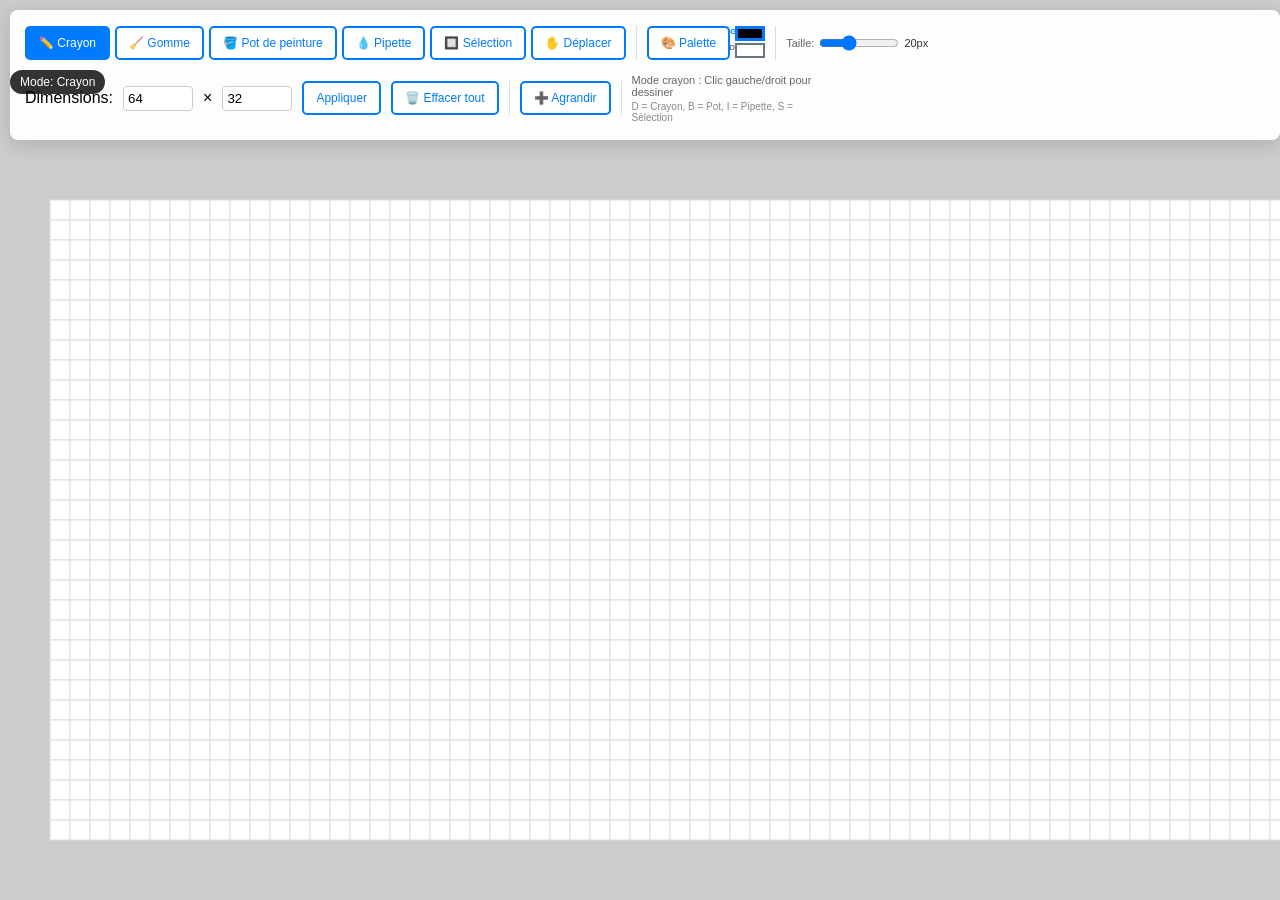
<file: pixelart_ed/index.html>
<!DOCTYPE html>
<html lang="fr">
<head>
    <meta charset="UTF-8">
    <meta name="viewport" content="width=device-width, initial-scale=1.0">
    <meta http-equiv="Content-Security-Policy"
      content="default-src 'self'; script-src 'self' 'unsafe-inline'; style-src 'self' 'unsafe-inline';">


    <title>Grille de Pixels Canvas avec Palette</title>
    <link rel="stylesheet" href="style.css">
 
</head>
<body>
    <div class="controls">
        <div class="tool-group">
            <button id="drawTool" class="active" onclick="setTool('draw')">✏️ Crayon</button>
            <button id="eraserTool" onclick="setTool('eraser')">🧹 Gomme</button>
            <button id="bucketTool" onclick="setTool('bucket')">🪣 Pot de peinture</button>
            <button id="eyedropperTool" onclick="setTool('eyedropper')">💧 Pipette</button>
            <button id="selectTool" onclick="setTool('select')">🔲 Sélection</button>
            <button id="panTool" onclick="setTool('pan')">✋ Déplacer</button>
        </div>
        <div class="tool-group">
            <button onclick="togglePalette()">🎨 Palette</button>
            <div class="color-indicators">
                <div class="color-button primary" id="primaryColor" onclick="selectPrimaryColor()"></div>
                <div class="color-button secondary" id="secondaryColor" onclick="selectSecondaryColor()"></div>
            </div>
        </div>
        <div class="control-group">
            <div class="pixel-size-control">
                <label>Taille:</label>
                <input type="range" id="pixelSizeSlider" min="5" max="50" value="20" oninput="changePixelSize(this.value)">
                <span id="pixelSizeValue">20px</span>
            </div>
        </div>
        <div class="control-group">
            <label>Dimensions:</label>
            <input type="number" id="gridWidthInput" value="32" min="1" style="width: 70px">
            <span>×</span>
            <input type="number" id="gridHeightInput" value="800" min="1" style="width: 70px">
            <button onclick="changeGridSize(document.getElementById('gridWidthInput').value, document.getElementById('gridHeightInput').value)">Appliquer</button>
        </div>
        <div class="tool-group">
            <button onclick="clearGrid()">🗑️ Effacer tout</button>
            <button onclick="deleteSelected()" class="delete" id="deleteBtn" style="display:none">❌ Supprimer zone</button>
        </div>
        <div class="tool-group">
            <button onclick="expandGrid()">➕ Agrandir</button>
        </div>
        <div class="info">
            <div id="modeInfo">Mode crayon : Clic gauche/droit pour dessiner</div>
            <div style="font-size: 10px; margin-top: 3px; color: #888;">D = Crayon, B = Pot, I = Pipette, S = Sélection</div>
        </div>
    </div>

    <div class="mode-indicator" id="modeIndicator">Mode: Crayon</div>
    <div class="selection-info" id="selectionInfo">Zone sélectionnée</div>

    <div class="palette-overlay" id="paletteOverlay">
        <div class="palette-window">
            <div class="palette-header">
                <div class="palette-title">Palette de Couleurs</div>
                <button class="close-btn" onclick="togglePalette()">&times;</button>
            </div>
            
            <div class="selection-buttons">
                <button class="selection-btn active" id="primaryBtn" onclick="setColorSelection('primary')">
                    Couleur Gauche (G)
                </button>
                <button class="selection-btn" id="secondaryBtn" onclick="setColorSelection('secondary')">
                    Couleur Droite (D)
                </button>
            </div>

            <div class="color-grid" id="colorGrid">
                <!-- Colors will be generated by JavaScript -->
            </div>

            <div class="color-editor" id="colorEditor">
                <div class="editor-header">
                    <div style="display: flex; align-items: center;">
                        <div class="color-preview" id="colorPreview"></div>
                        <div class="rgb-controls">
                            <div class="rgb-slider">
                                <label>R</label>
                                <input type="range" id="redSlider" min="0" max="255" value="0">
                                <input type="number" id="redInput" min="0" max="255" value="0">
                            </div>
                            <div class="rgb-slider">
                                <label>G</label>
                                <input type="range" id="greenSlider" min="0" max="255" value="0">
                                <input type="number" id="greenInput" min="0" max="255" value="0">
                            </div>
                            <div class="rgb-slider">
                                <label>B</label>
                                <input type="range" id="blueSlider" min="0" max="255" value="0">
                                <input type="number" id="blueInput" min="0" max="255" value="0">
                            </div>
                        </div>
                    </div>
                </div>

                <div class="color-wheel-container">
                    <canvas class="color-wheel" id="colorWheel" width="200" height="200"></canvas>
                    <div class="color-wheel-pointer" id="colorWheelPointer"></div>
                </div>

                <div class="brightness-slider-container">
                    <div class="brightness-slider" id="brightnessSlider">
                        <div class="brightness-pointer" id="brightnessPointer"></div>
                    </div>
                </div>
                
                <div class="hex-input">
                    <label>Hex: </label>
                    <input type="text" id="hexInput" placeholder="#000000">
                </div>

                <div class="editor-actions">
                    <button class="save-btn" onclick="saveColor()">Sauvegarder</button>
                    <button class="cancel-btn" onclick="cancelColorEdit()">Annuler</button>
                    <button class="delete-color-btn" onclick="deleteColor()" id="deleteColorBtn" style="display:none">Supprimer</button>
                </div>
            </div>

            <div class="keyboard-shortcuts">
                <strong>Raccourcis:</strong> D = Crayon, B = Pot, I = Pipette, S = Sélection, P = Palette, X = Échanger couleurs
            </div>
        </div>
    </div>

    <div class="canvas-container">
        <canvas id="pixelCanvas"></canvas>
    </div>
    <script src="app.js"></script>
</body>
</html>
</file>
<file: pixelart_ed/style.css>
* {
            margin: 0;
            padding: 0;
            box-sizing: border-box;
        }

        body {
            font-family: Arial, sans-serif;
            background-color: #f0f0f0;
            overflow: auto;
            user-select: none;
        }

        body.pan-mode {
            cursor: grab !important;
        }

        body.pan-mode.panning {
            cursor: grabbing !important;
        }

        .canvas-container {
            position: relative;
            width: 100%;
            height: 100vh;
        }

        #pixelCanvas {
            display: block;
            cursor: crosshair;
            background-color: #ccc;
        }

        #pixelCanvas.pan-mode {
            cursor: grab;
        }

        #pixelCanvas.panning {
            cursor: grabbing;
        }

        .controls {
            position: fixed;
            top: 10px;
            left: 10px;
            background: rgba(255, 255, 255, 0.95);
            padding: 15px;
            border-radius: 8px;
            box-shadow: 0 4px 20px rgba(0,0,0,0.15);
            z-index: 1000;
            display: flex;
            gap: 10px;
            align-items: center;
            flex-wrap: wrap;
        }

        .tool-group {
            display: flex;
            gap: 5px;
            border-right: 1px solid #ddd;
            padding-right: 10px;
        }

        .tool-group:last-child {
            border-right: none;
            padding-right: 0;
        }

        .controls button {
            padding: 8px 12px;
            border: 2px solid #007bff;
            background: white;
            color: #007bff;
            border-radius: 5px;
            cursor: pointer;
            font-size: 12px;
            transition: all 0.2s ease;
        }

        .controls button:hover {
            background: #007bff;
            color: white;
        }

        .controls button.active {
            background: #007bff;
            color: white;
        }

        .controls button.delete {
            border-color: #dc3545;
            color: #dc3545;
        }

        .controls button.delete:hover {
            background: #dc3545;
            color: white;
        }

        .color-indicators {
            display: flex;
            flex-direction: column;
            gap: 2px;
        }

        .color-button {
            width: 30px;
            height: 15px;
            border: 2px solid #333;
            cursor: pointer;
            position: relative;
        }

        .color-button.primary {
            border-color: #007bff;
            border-width: 3px;
        }

        .color-button.secondary {
            border-color: #6c757d;
            border-width: 2px;
        }

        .color-button::after {
            content: '';
            position: absolute;
            top: -2px;
            left: -8px;
            font-size: 8px;
            font-weight: bold;
        }

        .color-button.primary::after {
            content: 'G';
            color: #007bff;
        }

        .color-button.secondary::after {
            content: 'D';
            color: #6c757d;
        }

        .pixel-size-control {
            display: flex;
            align-items: center;
            gap: 5px;
        }

        .pixel-size-control label {
            font-size: 11px;
            color: #666;
        }

        .pixel-size-control input[type="range"] {
            width: 80px;
        }

        .pixel-size-control span {
            font-size: 11px;
            color: #333;
            min-width: 30px;
        }

        .info {
            font-size: 11px;
            color: #666;
            max-width: 200px;
        }

        .mode-indicator {
            position: fixed;
            top: 70px;
            left: 10px;
            background: rgba(0, 0, 0, 0.8);
            color: white;
            padding: 5px 10px;
            border-radius: 15px;
            font-size: 12px;
            z-index: 1000;
        }

        .selection-info {
            position: fixed;
            top: 100px;
            left: 10px;
            background: rgba(255, 0, 0, 0.9);
            color: white;
            padding: 5px 10px;
            border-radius: 15px;
            font-size: 11px;
            z-index: 1000;
            display: none;
        }

        .palette-overlay {
            position: fixed;
            top: 0;
            left: 0;
            width: 100%;
            height: 100%;
            background: rgba(0, 0, 0, 0.5);
            z-index: 2000;
            display: none;
            justify-content: center;
            align-items: center;
        }

        .palette-window {
            background: white;
            border-radius: 12px;
            padding: 20px;
            box-shadow: 0 10px 30px rgba(0,0,0,0.3);
            max-width: 600px;
            width: 90%;
            max-height: 90vh;
            overflow-y: auto;
        }

        .palette-header {
            display: flex;
            justify-content: space-between;
            align-items: center;
            margin-bottom: 15px;
        }

        .palette-title {
            font-size: 16px;
            font-weight: bold;
            color: #333;
        }

        .close-btn {
            background: none;
            border: none;
            font-size: 20px;
            cursor: pointer;
            color: #666;
            padding: 5px;
        }

        .close-btn:hover {
            color: #000;
        }

        .color-grid {
            display: grid;
            grid-template-columns: repeat(8, 1fr);
            gap: 8px;
            margin-bottom: 20px;
        }

        .palette-color {
            width: 40px;
            height: 40px;
            border: 2px solid #ddd;
            cursor: pointer;
            border-radius: 4px;
            transition: all 0.2s ease;
            position: relative;
        }

        .palette-color:hover {
            transform: scale(1.1);
            box-shadow: 0 2px 8px rgba(0,0,0,0.3);
        }

        .palette-color.primary-selected {
            border: 3px solid #007bff;
            box-shadow: 0 0 0 2px rgba(0, 123, 255, 0.3);
        }

        .palette-color.secondary-selected {
            border: 3px solid #6c757d;
            box-shadow: 0 0 0 2px rgba(108, 117, 125, 0.3);
        }

        .palette-color.both-selected {
            border: 3px solid #28a745;
            box-shadow: 0 0 0 2px rgba(40, 167, 69, 0.3);
        }

        .palette-color::after {
            content: '';
            position: absolute;
            top: -8px;
            right: -8px;
            width: 12px;
            height: 12px;
            border-radius: 50%;
            font-size: 8px;
            text-align: center;
            line-height: 12px;
            color: white;
            font-weight: bold;
        }

        .palette-color.primary-selected::after {
            background: #007bff;
            content: 'G';
        }

        .palette-color.secondary-selected::after {
            background: #6c757d;
            content: 'D';
        }

        .palette-color.both-selected::after {
            background: #28a745;
            content: '2';
        }

        .add-color-btn {
            width: 40px;
            height: 40px;
            border: 2px dashed #007bff;
            background: #f8f9fa;
            cursor: pointer;
            border-radius: 4px;
            display: flex;
            align-items: center;
            justify-content: center;
            font-size: 20px;
            color: #007bff;
            transition: all 0.2s ease;
        }

        .add-color-btn:hover {
            background: #007bff;
            color: white;
        }

        .color-editor {
            margin-top: 20px;
            padding-top: 20px;
            border-top: 1px solid #eee;
            display: none;
        }

        .color-editor.active {
            display: block;
        }

        .editor-header {
            display: flex;
            justify-content: space-between;
            align-items: flex-start;
            margin-bottom: 15px;
        }

        .color-preview {
            width: 60px;
            height: 60px;
            border: 2px solid #ddd;
            border-radius: 8px;
            margin-right: 15px;
        }

        .color-wheel-container {
            position: relative;
            width: 200px;
            height: 200px;
            margin: 0 auto 20px;
        }

        .color-wheel {
            width: 100%;
            height: 100%;
            border-radius: 50%;
            cursor: crosshair;
        }

        .color-wheel-pointer {
            position: absolute;
            width: 12px;
            height: 12px;
            border: 2px solid white;
            border-radius: 50%;
            box-shadow: 0 0 3px rgba(0,0,0,0.5);
            transform: translate(-50%, -50%);
            pointer-events: none;
        }

        .brightness-slider-container {
            margin-bottom: 20px;
        }

        .brightness-slider {
            width: 100%;
            height: 20px;
            border-radius: 10px;
            cursor: pointer;
            position: relative;
        }

        .brightness-pointer {
            position: absolute;
            top: 50%;
            width: 16px;
            height: 16px;
            border: 2px solid white;
            border-radius: 50%;
            box-shadow: 0 0 3px rgba(0,0,0,0.5);
            transform: translate(-50%, -50%);
            pointer-events: none;
        }

        .rgb-controls {
            display: flex;
            flex-direction: column;
            gap: 8px;
            flex: 1;
        }

        .rgb-slider {
            display: flex;
            align-items: center;
            gap: 10px;
        }

        .rgb-slider label {
            width: 20px;
            font-weight: bold;
        }

        .rgb-slider input[type="range"] {
            flex: 1;
            height: 6px;
            border-radius: 3px;
            outline: none;
        }

        .rgb-slider input[type="number"] {
            width: 50px;
            padding: 2px 4px;
            border: 1px solid #ddd;
            border-radius: 3px;
        }

        .hex-input {
            margin-top: 10px;
        }

        .hex-input input {
            width: 100px;
            padding: 5px;
            border: 1px solid #ddd;
            border-radius: 3px;
            font-family: monospace;
        }

        .editor-actions {
            margin-top: 15px;
            display: flex;
            gap: 10px;
        }

        .editor-actions button {
            padding: 8px 15px;
            border: none;
            border-radius: 5px;
            cursor: pointer;
            font-size: 12px;
        }

        .save-btn {
            background: #28a745;
            color: white;
        }

        .cancel-btn {
            background: #6c757d;
            color: white;
        }

        .delete-color-btn {
            background: #dc3545;
            color: white;
        }

        .selection-buttons {
            display: flex;
            gap: 10px;
            margin-bottom: 15px;
        }

        .selection-btn {
            padding: 8px 15px;
            border: 2px solid #ddd;
            background: white;
            border-radius: 5px;
            cursor: pointer;
            font-size: 12px;
        }

        .selection-btn.active {
            border-color: #007bff;
            background: #e7f3ff;
        }

        .keyboard-shortcuts {
            font-size: 10px;
            color: #666;
            margin-top: 10px;
            padding-top: 10px;
            border-top: 1px solid #eee;
        }
        .control-group {
    margin: 10px 0;
    display: flex;
    align-items: center;
    gap: 10px;
}

.control-group input[type="number"] {
    padding: 4px;
    border: 1px solid #ccc;
    border-radius: 4px;
}
</file>
